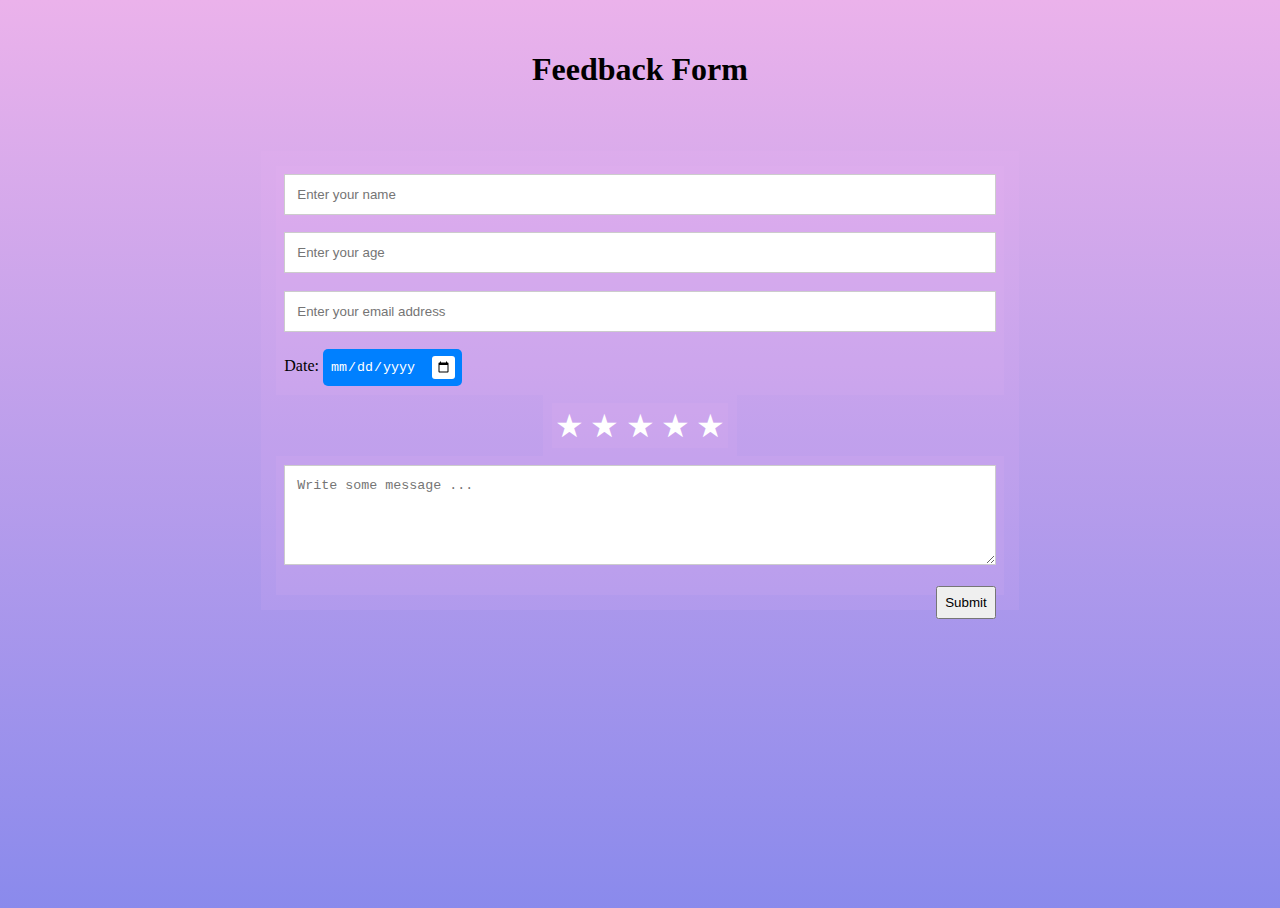
<file: index.html>
<!DOCTYPE html>
<html>

<head>
    <link rel="stylesheet" href="style.css">
</head>

<body
    style="background-image: linear-gradient(rgb(235, 178, 235), rgb(138, 138, 236)); min-height: 100vh; margin-top:0;">
    <center>
        <h1 style="margin: 0;padding-top: 4%;">Feedback Form</h1>
    </center>
    <div style="display: flexbox;  margin:5% 20% 5% 20%;">
        <!--Add few elements to the form-->
        <div><input type="text" id="txtName" placeholder="Enter your name" /></div>
        <div><input type="text" id="txtAge" placeholder="Enter your age" /></div>
        <div><input type="text" id="txtEmail" placeholder="Enter your email address" /></div>
        <div><label for="date">Date:</label>
            <input type="date" id="date" name="date">
        </div>
        <div class="rating">
            <div class="star" id="star1" onclick="starer(1)">&#9733</div>
            <div class="star" id="star2" onclick="starer(2)">&#9733</div>
            <div class="star" id="star3" onclick="starer(3)">&#9733</div>
            <div class="star" id="star4" onclick="starer(4)">&#9733</div>
            <div class="star" id="star5" onclick="starer(5)">&#9733</div>
        </div>
        <div>
            <textarea id="msg" name="msg" placeholder="Write some message ..." style="height:100px"></textarea>
        </div>

        <!--Add a button to save the data.-->
        <div>
            <input type="button" id="bt" value="Submit" onclick="saveFile()" />
        </div>
    </div>

</body>
<script src="script.js"></script>

</html>
</file>
<file: style.css>
* {
    box-sizing: border-box;
}

div {
    padding: 1.18%;
    background: rgba(241, 183, 248, 0.1);
}

input[type=text],
textarea,
select {
    width: 100%;
    padding: 12px;
    border: 1px solid #ccc;
}

input[type=text]:focus,
textarea:focus,
select:focus {
    box-shadow: 0px 0px 8px 2px #888888;
    outline-style: groove;
    outline-color: rgb(100, 81, 81);
}

input[type=button] {
    width: auto;
    float: right;
    cursor: pointer;
    padding: 7px;
}

input[type="date"] {
    background-color: #0080ff;
    padding: 7px;
    color: rgb(255, 255, 255);
    border: none;
    outline: none;
    border-radius: 5px;
}

::-webkit-calendar-picker-indicator {
    background-color: rgb(255, 255, 255);
    padding: 5px;
    cursor: pointer;
    border-radius: 3px;
}

.rating{
    font-size: xx-large;
    display: flex;
    width: fit-content;
    margin: 0% auto;
}

.star{
    padding: 0.1em;
    padding-right: 0.1em;
    color: rgb(255, 255, 255);
}

.stared{
    color: rgb(24, 200, 21);
}


/* select the siblings of .star element that are not after it when hovered on it and the .rating */
.rating:hover :not(.star:hover~.star, .stared){ 
    color: rgb(68, 161, 34);
}

.rating:hover :not(.star:hover~.star, :not(.stared)){ 
    color: rgb(19, 90, 23);
}
</file>
